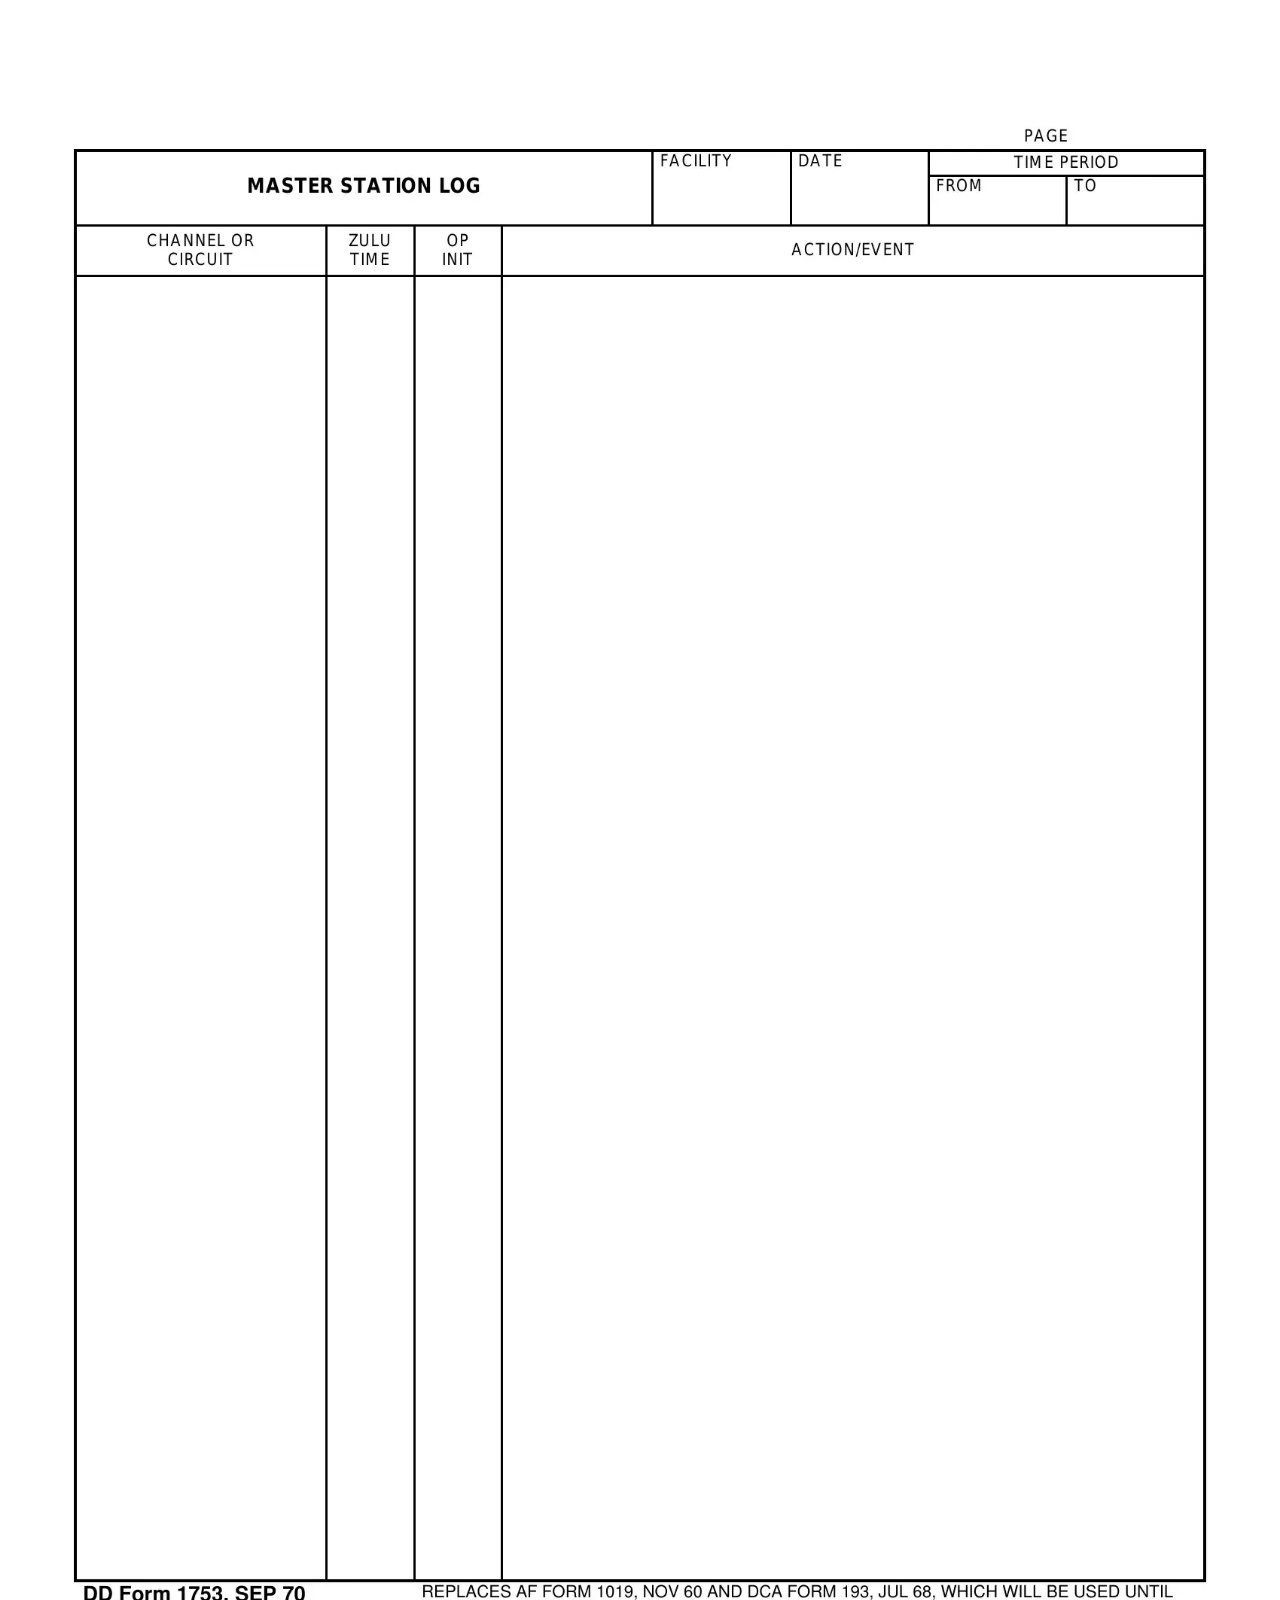
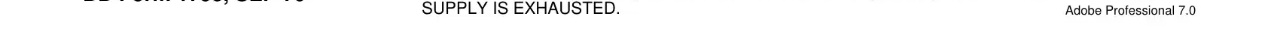
<file: print-preview.html>
<!DOCTYPE html>
<html lang="en">
<head>
    <meta charset="UTF-8">
    <meta name="viewport" content="width=device-width, initial-scale=1.0">
    <title>Print Preview</title>
    <link rel="stylesheet" href="styles.css">
</head>
<body>
    <div id="print-preview-container">
        <img src="images/doc.webp" alt="Document Template" id="doc-template">
        <div id="OutputHeader">
            <span id="print-date"></span>
        </div>
        <div id="OutputTable">
            <table id="print-content">
                <tbody>
                    <!-- Entries will be populated here -->
                </tbody>
            </table>
        </div>
    </div>

    <script>
        function getFormattedDate(dateString) {
            const date = new Date(dateString + 'T00:00:00');
            const options = { year: '2-digit', month: '2-digit', day: '2-digit' };
            return date.toLocaleDateString('en-US', options);
        }

        function displayPrintEntries(printDate) {
            let log = JSON.parse(localStorage.getItem('log')) || [];
            log = log.filter(entry => entry.date === printDate).sort((a, b) => a.time.localeCompare(b.time));
            const printContent = document.querySelector('#print-content tbody');
            printContent.innerHTML = '';

            log.forEach(entry => {
                const row = document.createElement('tr');
                row.innerHTML = `
                    <td style="width: 8.6%";>${entry.category}</td>
                    <td style="width: 1%";>${entry.time}</td>
                    <td style="width: 1%";>${entry.user}</td>
                    <td>${entry.data}</td>
                    `;
                printContent.appendChild(row);
            });
        }

        document.addEventListener('DOMContentLoaded', () => {
            const params = new URLSearchParams(window.location.search);
            const printDate = params.get('date');

            if (printDate) {
                const formattedDate = getFormattedDate(printDate);
                document.getElementById('print-date').innerText = formattedDate;
                displayPrintEntries(printDate);
            } else {
                console.error('No date found in URL parameters');
            }
        });
    </script>
</body>
</html>
</file>
<file: styles.css>
body {
    font-family: Arial, sans-serif;
    margin: 0;
    padding: 0;
    background-color: #333333;
    color: #ffffff;
}

.hidden {
    display: none;
}

.blur {
    filter: blur(5px);
}

#config-panel, #edit-user-panel, #edit-shift-panel, #edit-event-panel {
    position: fixed;
    top: 50%;
    left: 50%;
    transform: translate(-50%, -50%);
    width: 60%;
    height: 70%;
    background-color: #adadad;
    color: #000;
    z-index: 1002;
    overflow: auto;
    border-radius: 10px;
    box-shadow: 0 0 15px rgba(0, 0, 0, 0.5);
    padding: 20px;
}

.edit-content {
    position: fixed;
    top: 50%;
    left: 50%;
    transform: translate(-50%, -50%);
    width: 60%;
    background-color: #adadad;
    color: #000;
    z-index: 1003;
    overflow: auto;
    border-radius: 10px;
    box-shadow: 0 0 15px rgba(0, 0, 0, 0.5);
    padding: 20px;
}

.tab {
    overflow: hidden;
    border: 1px solid #ccc;
    background-color: #aebfd4;
    border-radius: 10px 10px 0 0;
}

.tab button {
    background-color: #aebfd4;
    float: left;
    border: none;
    outline: none;
    cursor: pointer;
    padding: 14px 16px;
    transition: 0.3s;
    font-size: 17px;
}

.tab button:hover {
    background-color: #ddd;
}

.tab button.active {
    background-color: #728fb4;
}

.tabcontent {
    display: none;
    padding: 6px 12px;
    border-top: none;
}

#config-button {
    background-color: transparent;
    border: none;
    cursor: pointer;
    z-index: 1001;
}

#print-button {
    background-color: transparent;
    border: none;
    cursor: pointer;
    z-index: 1001;
}

#wrapper {
    margin: 150px 50px 20px 50px;
    padding: 20px;
    border-radius: 5px;
    border: 5px solid #355e93;
    color: #ffffff;
    position: relative;
    z-index: 999;
    height: 70vh;
}

#top-banner, #bottom-banner {
    background-color: #ffffff;
    color: #000;
    text-align: center;
    padding: 5px;
    font-size: 18px;
    font-weight: bold;
}

#top-banner {
    position: fixed;
    top: 0;
    width: 100%;
    z-index: 998;
}

#bottom-banner {
    position: fixed;
    bottom: 0;
    width: 100%;
    z-index: 998;
}

#header {
    display: flex;
    justify-content: space-between;
    align-items: center;
    padding: 10px 20px;
    background-color: #555555;
    border-bottom: 5px solid #355e93;
    border-top: 5px solid #355e93;
    margin-top: 12px;
    position: fixed;
    top: 25px;
    width: 100%;
    box-sizing: border-box;
    z-index: 999;
}

#logo-container {
    display: flex;
    align-items: center;
    margin-left: 45px;
}

#custom-logo-img {
    width: 50px;
    height: 50px;
}

#app-title {
    font-size: 24px;
    font-weight: bold;
    margin-left: 15px;
}

#time-container {
    display: flex;
    justify-content: space-between;
    align-items: center;
    text-align: right;
    margin-right: 50px;
}

#time-display {
    text-align: right;
}

#gmt-time, #local-time, #current-date {
    font-weight: bold;
}

#header-buttons {
    display: flex;
    align-items: center;
}

#header-buttons button {
    margin-left: 10px;
}

#data-container {
    display: flex;
    justify-content: space-between;
    flex-wrap: wrap;
}

#data-entry, #data-display {
    width: 48%;
    margin-bottom: 20px;
}

#data-entry h3, #data-display-header h3 {
    background-color: #355e93;
    padding: 10px;
    border-radius: 5px;
    text-align: center;
}

#data-entry input[type="text"], #data-entry textarea, #data-entry input[type="date"], #data-display input[type="date"], #data-entry select {
    width: calc(100% - 20px);
    padding: 5px;
    margin: 5px 0 10px;
    border-radius: 5px;
    border: none;
    box-sizing: border-box;
}

#data-entry input[type="text"] {
    width: calc(10% - 10px);
    display: inline-block;
}

#data-entry input[type="date"] {
    width: calc(20% - 10px);
    display: inline-block;
    margin-left: 10px;
}

#data-entry .user-label {
    margin-left: 10px;
}

#data-entry select#user-select {
    width: 29.3%;
    display: inline-block;
    margin-left: 10px;
}

#data-entry select#entry-level {
    width: 15%;
    margin-left: 10px;
    display: inline-block;
}

#data-entry select#event-category {
    width: 100%;
    padding: 5px;
    margin: 5px 0 10px;
    border-radius: 5px;
    border: none;
    box-sizing: border-box;
}

#data-entry textarea#data-submission {
    width: 100%;
    padding: 20px;
    margin: 5px 0 10px;
    border-radius: 5px;
    border: none;
    box-sizing: border-box;
}

#data-display {
    display: flex;
    flex-direction: column;
}

#data-display-header {
    border-radius: 5px;
}

#data-display input[type="date"] {
    width: 100%;
    padding: 5px;
    margin: 5px 0 10px;
    border-radius: 5px;
    border: none;
    box-sizing: border-box;
}

#data-display-table-container {
    max-height: 50vh;
    overflow-y: auto;
    margin-top: 10px;
}

#data-display table {
    width: 100%;
    border-collapse: collapse;
}

#data-display th, #data-display td {
    padding: 10px;
    border: 1px solid #fff;
    text-align: left;
}

#data-display th {
    background-color: #355e93;
    position: sticky;
    top: 0;
    z-index: 1;
}

#data-display tbody tr:nth-child(even) {
    background-color: #555555;
}

.existing-tables {
    display: flex;
    flex-direction: column;
    width: 100%;
}

.existing-section {
    width: 100%;
    margin-bottom: 20px;
}

.scrollable-table {
    max-height: 50vh;
    overflow-y: auto;
}

#additions {
    display: flex;
    justify-content: space-between;
    margin-bottom: 20px;
}

.add-section {
    width: 48%;
}

#existing {
    display: flex;
    justify-content: space-between;
}

.list-section {
    width: 48%;
}

#user-list, #shift-list, #event-list {
    width: 100%;
    border-collapse: collapse;
}

#user-list th, #shift-list th, #event-list th, #user-list td, #shift-list td, #event-list td {
    padding: 10px;
    border: 1px solid #fff;
    text-align: left;
}

#user-list th, #shift-list th, #event-list th {
    background-color: #355e93;
    position: sticky;
    top: 0;
    z-index: 1;
}

#user-list tbody tr:nth-child(even), #shift-list tbody tr:nth-child(even), #event-list tbody tr:nth-child(even) {
    background-color: #555555;
}

#doc-template {
    position: absolute;
    top: 0;
    left: 0;
    width: 100%;
    height: auto;
    z-index: -1;
}

#OutputHeader {
    position: absolute;
    top: 11%;
    width: 100%;
    text-align: center;
    color: #000;
}

#OutputHeader #print-date {
    font-size: 12pt;
    margin-left: 33.5%;
    margin-top: 10vh;
}

#OutputTable {
    position: absolute;
    top: 16.5%;
    left: 50px;
    right: 45px;
    bottom: 5%;
    overflow-y: auto;
}

#OutputTable table {
    width: 100%;
    border-collapse: collapse;
}

#OutputTable td {
    padding: 8px;
    text-align: left;
    border: none;
    width: 25%;
}

#OutputTable th, #OutputTable td {
    padding: 8px;
    border: 0px solid #000;
    text-align: left;
}

#OutputTable th {
    background-color: #355e93;
    color: #fff;
}

#OutputTable tbody tr:nth-child(even) {
    background-color: #f2f2f2;
}

@page {
    margin: 0; /* Remove default margins */
    size: auto; /* Auto size the page */
}

@media print {
    body {
        margin: 0;
        padding: 0;
    }
}

.config-actions {
    position: absolute;
    bottom: 10px;
    left: 10px;
    display: flex;
    gap: 10px;
}
</file>
